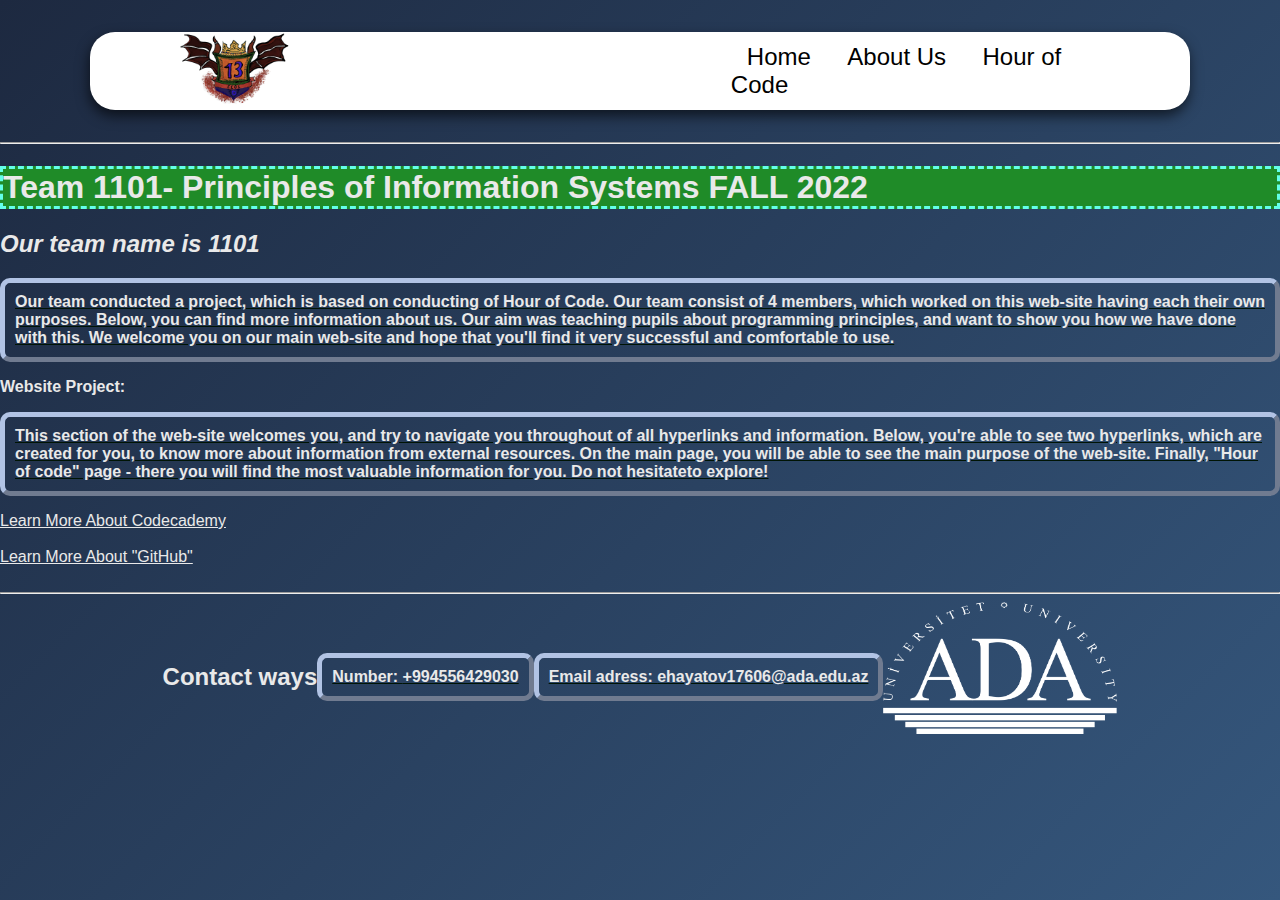
<file: index.html>
<!-- 
    SITE 1101 Principles of Information Systems Fall 2022 
     by Team 13
    Submitted in partial fulfillment of the requirements of the course.
-->

<!DOCTYPE html>
<html lang="en">

<head>
  <meta charset="UTF-8">
  <meta http-equiv="X-UA-Compatible" content="IE=edge">
  <meta name="viewport" content="width=device-width, initial-scale=1.0">
  <link rel="stylesheet" type="text/css" href="./css/style.css" />
  <title>Team 1101</title>
</head>

<body>
  <header class="header">
    <a href="#" class="logo">
      <img src="./icons/main_team_logo(withoutbackground).png" alt="logo">
    </a>
  
    <!-- <h1>Team: "1101"</h1> -->

      <nav class="navigation-bar">
        <a href="./index.html" class="active">Home</a>
        <a href="./aboutme.html">About Us</a>
        <a href="./hoc.html">Hour of Code</a>
  
    </nav>
  
  </header>

  <hr>
<div>
    <h1><strong>Team 1101- Principles of Information Systems FALL 2022</strong></h1>
    <div>
      <h2> <em>Our team name is 1101</em></h2>
      
      <p>Our team conducted a project, which is based on conducting of Hour of Code. Our team consist of 4 members, which worked on this web-site having each their own purposes. Below, you can find more information about us. Our aim was teaching pupils about programming principles, and want to show you how we have done with this. We welcome you on our main web-site and hope that you'll find it very successful and comfortable to use.  </p>
      </div>
<div id="website project">
    <strong> Website Project:</strong>
  <p>
This section of the web-site welcomes you, and try to navigate you throughout of all hyperlinks and information. Below, you're able to see two hyperlinks, which are created for you, to know more about information from external resources. On the main page, you will be able to see the main purpose of the web-site. Finally, "Hour of code" page - there you will find the most valuable information for you. Do not hesitateto explore! 
  </p>
  <a href="https://www.codecademy.com/" target="_blank">Learn More About Codecademy</a>
  <br>
  <br>
  <a href="https://github.com/ADA-SITE-SITE1101-2022-Fall/website-team-13" target="_blank">Learn More About "GitHub"</a>
  <br>
  <br>
  </div>
  
<hr>
<footer id="footer">
  <h2>Contact ways</h2>
  <p><strong>Number: </strong>+994556429030</p>
  <p><strong>Email adress: </strong>ehayatov17606@ada.edu.az</p>
  <img id="ada" src="./icons/ada_logo_white.png" width="234" height="150" />
</footer>
</body>

</html>
</file>
<file: css/style.css>
* {
    color: rgb(233, 233, 233);
    font-family: "Century Gothic", CenturyGothic, AppleGothic, sans-serif;
}

/* HOME AND NAVOIGATION-BAR SECTION */

.header {
    background-color: white;
    display: flex;
    align-items: center;
    justify-content: space-between;
    padding: 0 7%;
    margin: 2rem 7%;
    border-radius: 25px;
    box-shadow: -1px 6px 13px 0px rgba(0, 0, 0, 0.62);
    position: sticky;
    top: 0;
    z-index: 999;
}

.header .navigation-bar a {
    margin: 0 1rem;
    font-size: 1.5rem;
    color:black;
    text-decoration: none;
    text-align: center;
    align-items: center;
    justify-content: space-between;
}

.header .navigation-bar .active,
.header .navigation-bar a:hover {
    border-color: teal;
    padding-bottom: 0.3rem;
}
header img{
    background: white;
    width: 20%;
}

.fa-solid{
    display: none;
}
.fcc-btn {
    background-color: #199319;
    color: white;
    padding: 15px 25px;
    text-decoration: none;
}
  

/* BODY */

body {
    background: linear-gradient(
        -45deg, #35577D, #1d2940   
    );
    background-attachment:fixed;
    background-color: #FFF;
    margin: auto;
}

.button {
    background-color: #4c7faf;
    padding: 15px 32px;
    border: 3px solid #75b0e9;
    border-radius: 50px;
    text-align: center;
    text-decoration: none;
    display: inline-block;
    font-size: 16px;
}
p {
    font-weight:bold;
    border-style:outset;
    border-color:rgb(177, 195, 228);
    border-width: 5px;
    padding: 10px;
    border-radius: 10px;
    text-decoration:rgb(0, 20, 4) underline;
}
h1 {
    border-style:dashed;
    font-family:"Pres Start 2P","consolas",sans-serif;
    margin-right:auto;
    margin-left:auto;
    border-color:rgb(100,818, 233) ;
    background:rgb(31, 139, 40);
}
h3 {
    font-family:cursive;
    font-size:20px;
}
li
{
    font-style: oblique;
    font-weight: bolder;
}

footer {
    display: flex;
    align-items: center;
    justify-content: center;
    text-align: center;
}
</file>
